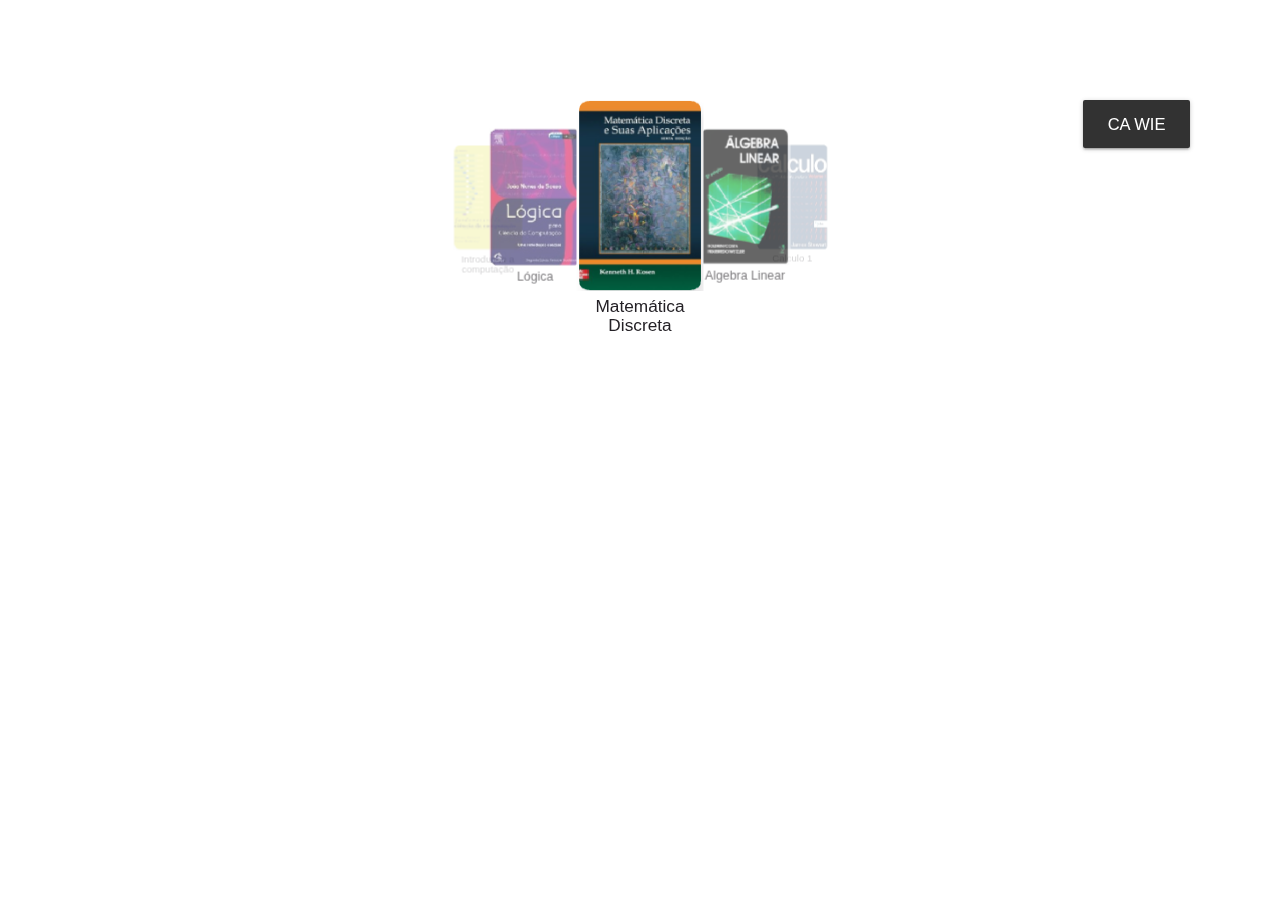
<file: index.html>
<!DOCTYPE html>
<html>
  <head>
	  <title>aw</title>
	<link rel="manifest" href="manifest.json">
	<!--Import Google Icon Font-->
	<link href="https://fonts.googleapis.com/icon?family=Material+Icons" rel="stylesheet">
	<!--Import materialize.css-->
	<link type="text/css" rel="stylesheet" href="assets/css/materialize.min.css"  media="screen,projection"/>
	<link rel="stylesheet" type="text/css" href="assets/css/style.css">
	<!--Let browser know website is optimized for mobile-->
	<meta name="viewport" content="width=device-width, initial-scale=1.0"/>
  </head>
  <body>
		<section class="backquiz">
			<div class="carousel">
				<a class="carousel-item" href="MatematicaDiscretra1.html"><img src="assets/images/Discreta1.png"><h6 class="center-align">Matemática Discreta </h6></a>
				<a class="carousel-item" href="algebraLinear.html"><img src="assets/images/algebra.png"><h6 class="center-align">Algebra Linear</h6></a>
				<a class="carousel-item" href="calculo1.html"><img src="assets/images/calculo1Edit.jpg"><h6 class="center-align">Calculo 1</h6></a>
				<a class="carousel-item" href="introducaoCienciaDaComputacao.html"><img src="assets/images/icc.png"><h6 class="center-align">Introdução a computação</h6></a>
				<a class="carousel-item" href="logica.html"><img src="assets/images/logica.jpg"><h6 class="center-align">Lógica</h6></a>
			</div>
		</section>
	<!--JavaScript at end of body for optimized loading-->
	<script src="https://ajax.googleapis.com/ajax/libs/jquery/3.2.1/jquery.min.js"></script>
	<script src="https://ajax.googleapis.com/ajax/libs/jquery/3.2.1/jquery.min.js"></script>
	<script type="text/javascript" src="assets/javascript/materialize.min.js"></script>
	<script>
		M.toast({html: 'CA WIE'})

		document.addEventListener('DOMContentLoaded', function() {
    	var elems = document.querySelectorAll('.carousel');
    	//var instances = M.Carousel.init(elems, options);
  		});

  		// Or with jQuery

  		$(document).ready(function(){
   		$('.carousel').carousel({
			   shift:20,
			  
		   });
	  });

	</script>
  </body>
</html>
</file>
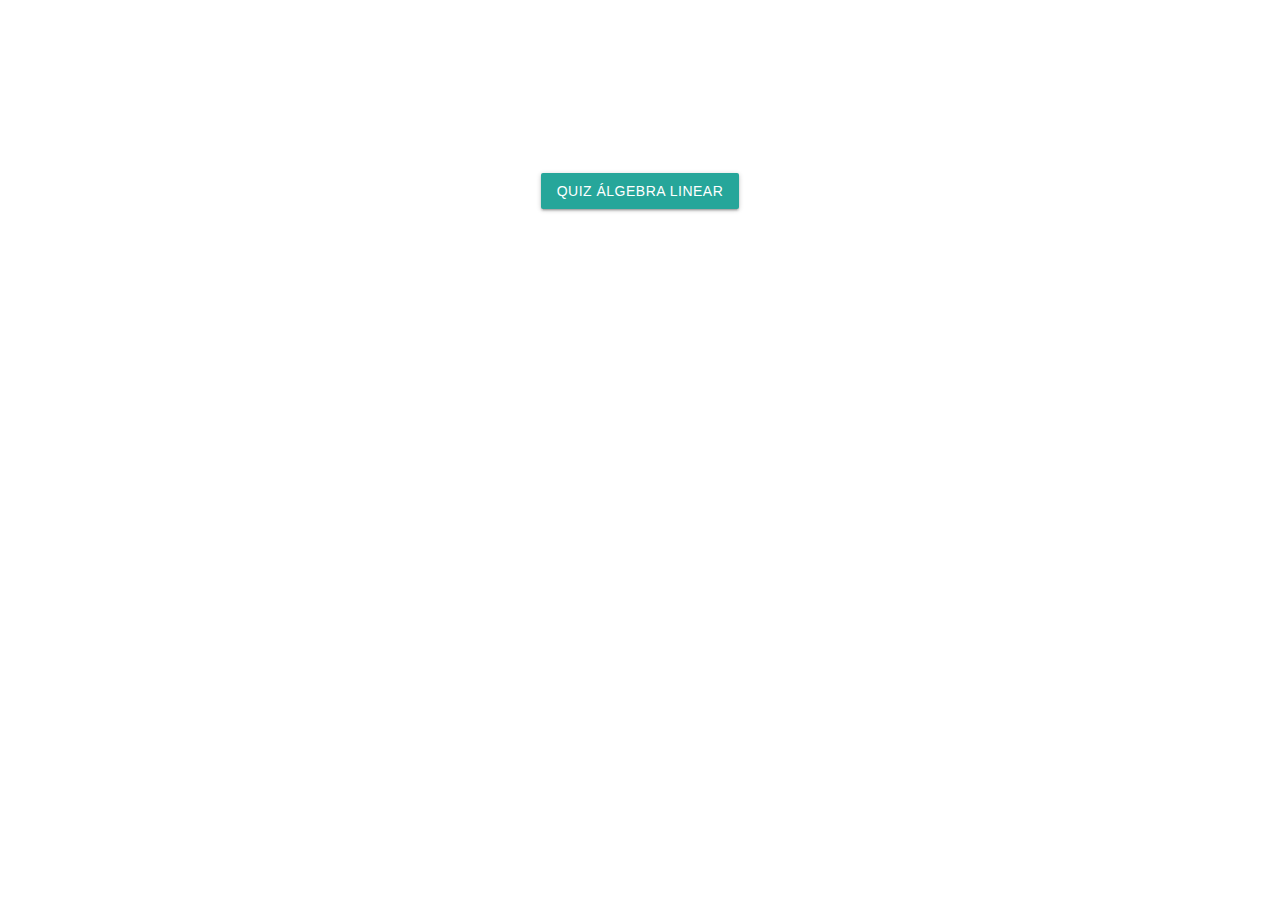
<file: algebraLinear.html>
<!DOCTYPE html>
<html lang="en">
<head>
	<title>Test Quiz com banco e random questões</title>
	<meta charset="utf-8">
	<meta name="viewport" content="width=device-width, initial-scale=1">
	<link type="text/css" rel="stylesheet" href="assets/css/materialize.min.css"  media="screen,projection"/>
	<link href="https://fonts.googleapis.com/css?family=Karla" rel="stylesheet">
	<link rel="stylesheet" type="text/css" href="assets/css/stylequiz.css">
	
</head>
<body>
 
<div class="container center">	
	<div class ="right" id= "timeleft"></div><br>
	<div id="questionblock"></div>
	<div id="answerblock"></div>
		<button class ="btn btn-success" id ="algebraLinear">Quiz Álgebra Linear</button><br>		
		<button class="btn btn-success" id="reset">Jogar de novo?</button>
</div>
</body>
<script src="https://ajax.googleapis.com/ajax/libs/jquery/3.2.1/jquery.min.js"></script>
<script type="text/javascript" src="assets/javascript/materialize.min.js"></script>
<script src="https://ajax.googleapis.com/ajax/libs/jquery/3.2.1/jquery.min.js"></script>
<script src="https://maxcdn.bootstrapcdn.com/bootstrap/3.3.7/js/bootstrap.min.js"></script>
<script type="text/javascript" src="assets/javascript/algebraLinear.js"></script>
</html>
</file>
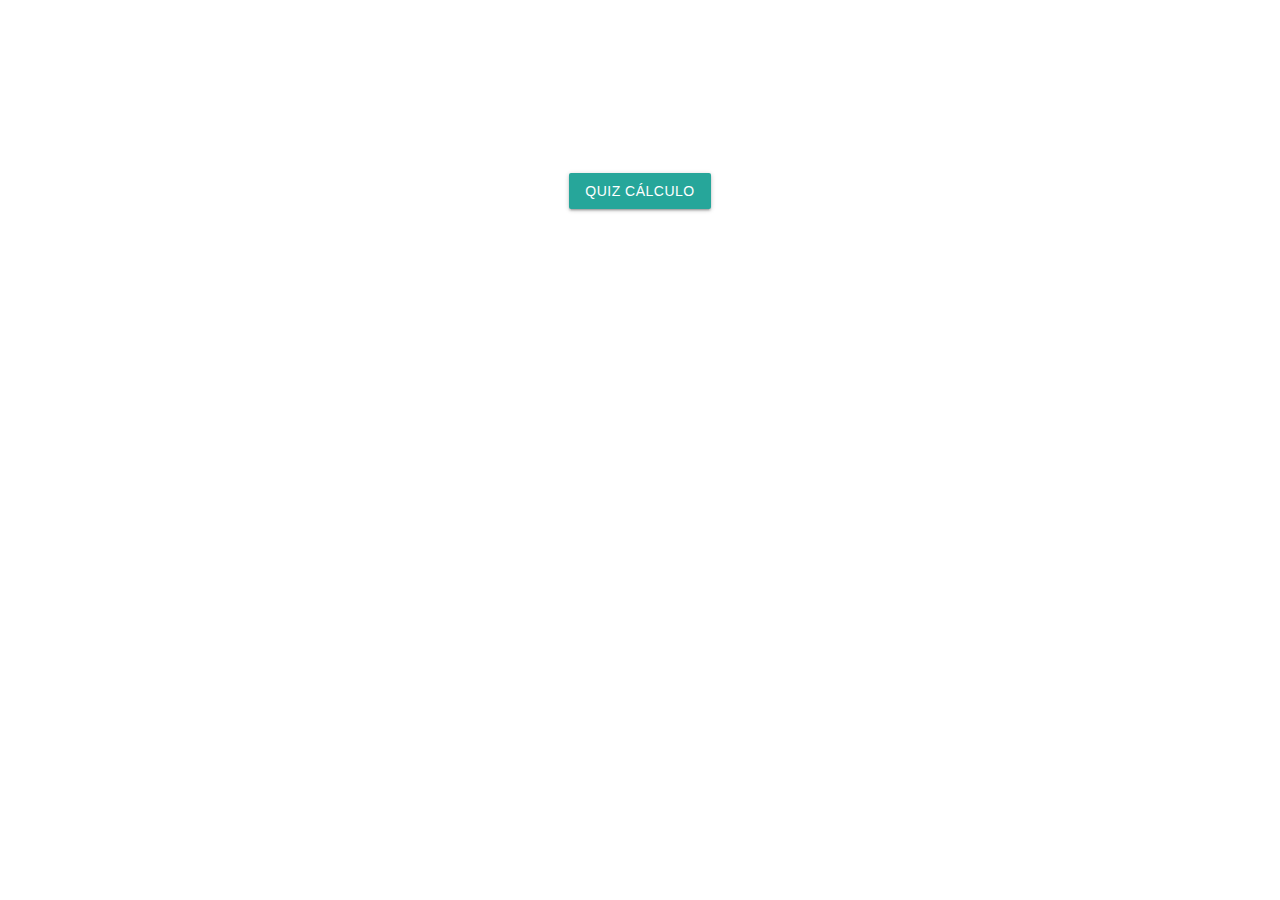
<file: calculo1.html>
<!DOCTYPE html>
<html lang="en">
<head>
	<title>Test Quiz com banco e random questões</title>
	<meta charset="utf-8">
	<meta name="viewport" content="width=device-width, initial-scale=1">
	<link type="text/css" rel="stylesheet" href="assets/css/materialize.min.css"  media="screen,projection"/>
	<link href="https://fonts.googleapis.com/css?family=Karla" rel="stylesheet">
	<link rel="stylesheet" type="text/css" href="assets/css/stylequiz.css">
</head>
<body>
<div class="container center">	
	<div class ="right" id= "timeleft"></div><br>
	<div id="questionblock"></div>
	<div id="answerblock"></div>
		<button class ="btn btn-success" id ="calculo1">Quiz Cálculo</button><br>		
		<button class="btn btn-success" id="reset">Jogar de novo?</button>
</div>
</body>
<script src="https://ajax.googleapis.com/ajax/libs/jquery/3.2.1/jquery.min.js"></script>
<script type="text/javascript" src="assets/javascript/materialize.min.js"></script>
<script src="https://ajax.googleapis.com/ajax/libs/jquery/3.2.1/jquery.min.js"></script>
<script src="https://maxcdn.bootstrapcdn.com/bootstrap/3.3.7/js/bootstrap.min.js"></script>
<script type="text/javascript" src="assets/javascript/calculo1.js"></script>
</html>
</file>
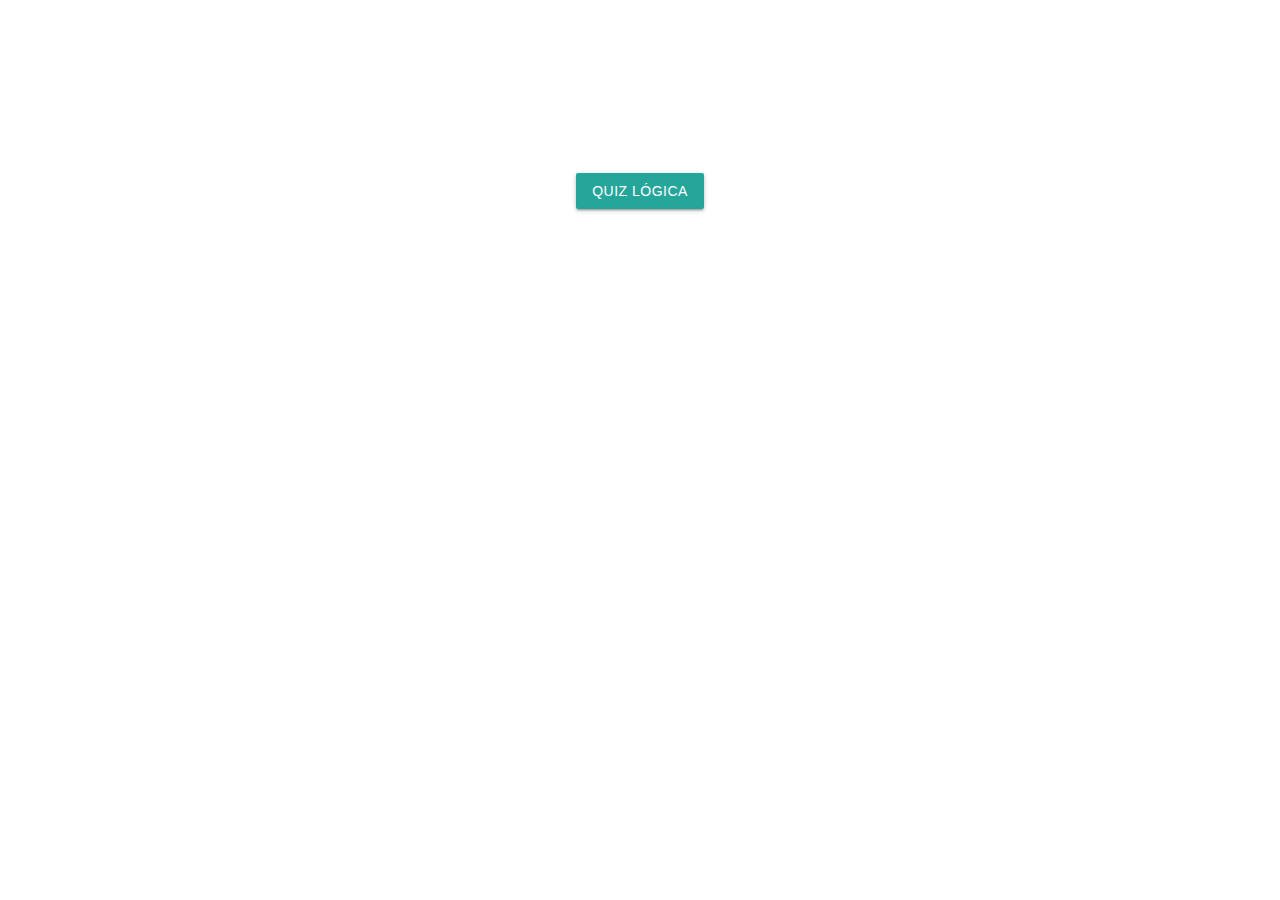
<file: logica.html>
<!DOCTYPE html>
<html lang="en">
<head>
	<title>Test Quiz com banco e random questões</title>
	<meta charset="utf-8">
	<meta name="viewport" content="width=device-width, initial-scale=1">
	<link type="text/css" rel="stylesheet" href="assets/css/materialize.min.css"  media="screen,projection"/>
	<link href="https://fonts.googleapis.com/css?family=Karla" rel="stylesheet">
	<link rel="stylesheet" type="text/css" href="assets/css/stylequiz.css">	
</head>
<body>
<div class="container center">	
	<div class ="right" id= "timeleft"></div><br>
	<div id="questionblock"></div>
	<div id="answerblock"></div>
		<button class ="btn btn-success" id ="logica">Quiz Lógica</button><br>		
		<button class="btn btn-success" id="reset">Jogar de novo?</button>
</div>
</body>
<script src="https://ajax.googleapis.com/ajax/libs/jquery/3.2.1/jquery.min.js"></script>
<script type="text/javascript" src="assets/javascript/materialize.min.js"></script>
<script src="https://ajax.googleapis.com/ajax/libs/jquery/3.2.1/jquery.min.js"></script>
<script src="https://maxcdn.bootstrapcdn.com/bootstrap/3.3.7/js/bootstrap.min.js"></script>
<script type="text/javascript" src="assets/javascript/logica.js"></script>
</html>
</file>
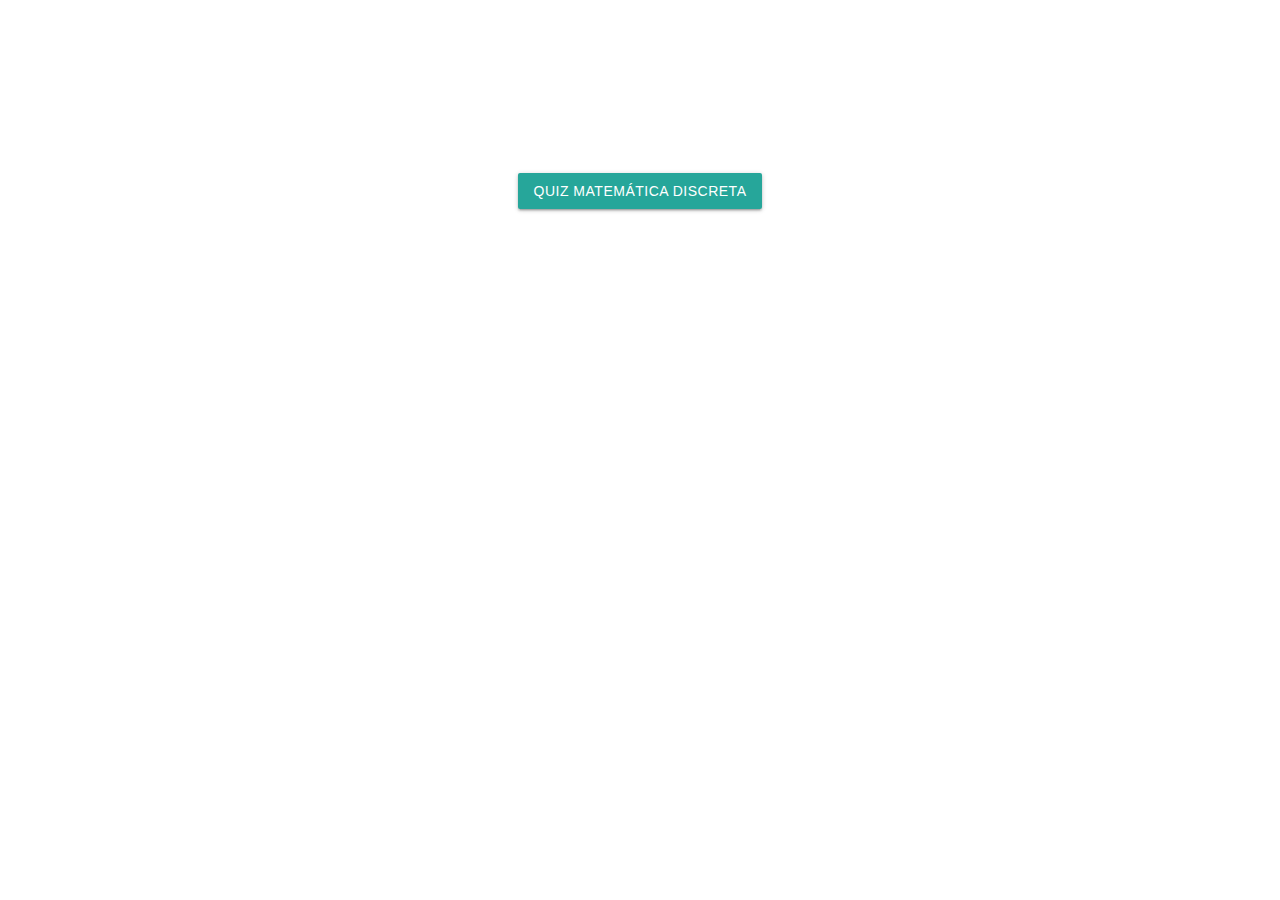
<file: MatematicaDiscretra1.html>
<!DOCTYPE html>
<html lang="en">
<head>
	<title>Test Quiz com banco e random questões</title>
	<meta charset="utf-8">
	<meta name="viewport" content="width=device-width, initial-scale=1">
	<link type="text/css" rel="stylesheet" href="assets/css/materialize.min.css"  media="screen,projection"/>
	<link href="https://fonts.googleapis.com/css?family=Karla" rel="stylesheet">
	<link rel="stylesheet" type="text/css" href="assets/css/stylequiz.css">
	
</head>
<body>
 
<div class="container center">	
	<div class ="right" id= "timeleft"></div><br>
	<div id="questionblock"></div>
	<div id="answerblock"></div>
		<button class ="btn btn-success" id ="matematicaDiscreta">Quiz Matemática Discreta</button><br>		
		<button class="btn btn-success" id="reset">Jogar de novo?</button>
</div>
</body>
<script src="https://ajax.googleapis.com/ajax/libs/jquery/3.2.1/jquery.min.js"></script>
<script type="text/javascript" src="assets/javascript/materialize.min.js"></script>
<script src="https://ajax.googleapis.com/ajax/libs/jquery/3.2.1/jquery.min.js"></script>
<script src="https://maxcdn.bootstrapcdn.com/bootstrap/3.3.7/js/bootstrap.min.js"></script>
<script type="text/javascript" src="assets/javascript/matematicaDiscreta.js"></script>
</html>
</file>
<file: assets/css/style.css>
.backquiz {

  background-size: cover;
  font-family: 'Karla', sans-serif;
  background: url() no-repeat center center fixed;
  -webkit-background-size: cover;
  -moz-background-size: cover;
  -o-background-size: cover;
  background-size: cover;
 
}
.carousel .carousel-item {
  visibility: hidden;
  width: 127px;
  height: 200px;
  position: absolute;
}

h6 {
  font-size: 1.15rem;
  line-height: 110%;
  margin: 0;
  color: 
  #242126;
}

nav {
  color: 
#fff;
background-color:
  #353232;
  width: 100%;
  height: 56px;
  line-height: 56px;
}
</file>
<file: assets/css/stylequiz.css>
.answerchoice {
	border: 1px solid black;
  border-radius: 5%;
	width: 40%;
	color: black;
  text-align: center;
  margin: 10px auto;
  font-size: 20px;
  background-color: white;

}

img {
  max-height: 250px;
  width: auto;
}

#answerblock {
  text-align: center;

}

#questionblock {
  text-align: center;
  font-weight: bold;
}

#reset {
  visibility: visible;
}

body {

  background-size: cover;
  font-family: 'Karla', sans-serif;
  background: url() no-repeat center center fixed;
  -webkit-background-size: cover;
  -moz-background-size: cover;
  -o-background-size: cover;
  background-size: cover;
}

h1 {
  text-align: center;
  color: white;
  font-weight: bolder;
  padding: 20px;
  font-size: 45px;
}

p {
  margin: 10px;
  font-weight: bold;
  color: red;
  font-size: 20px;
}

h2, h4 {
  margin: 30px;
  font-weight: bold;
}



.btn {
  position: relative;
  bottom: -150px;
}
</file>
